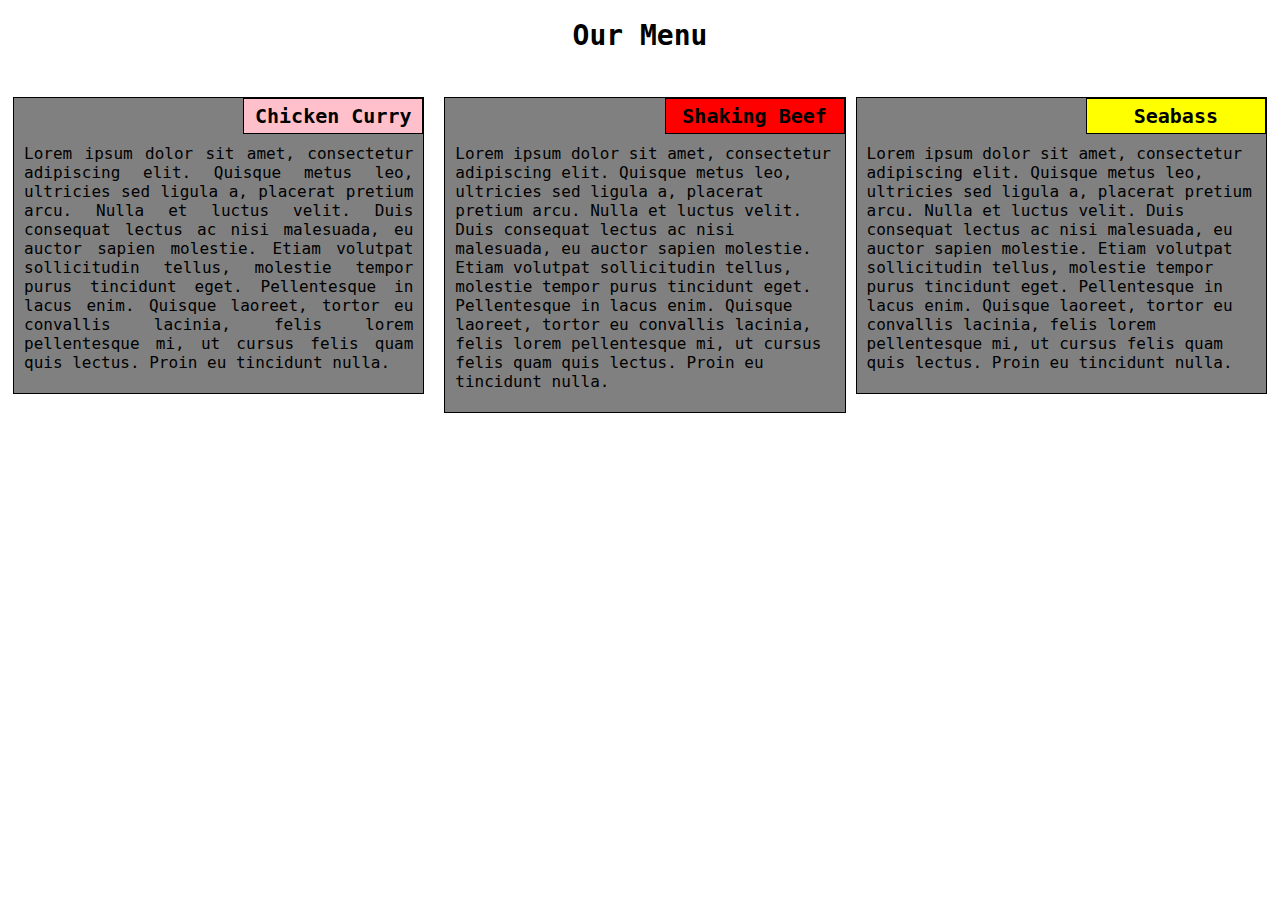
<file: module2-solution/index.html>
<!DOCTYPE html>
<html>
  <head>
  <meta charset="utf-8">
  <meta name="viewport" content="width=device-width, initial-scale=1">
  <title>Assignment Solution for Module 2</title>
  <link rel="stylesheet" type="text/css" href="css/module2-solution.css">
 </head>

  <body>
    <h1>Our Menu</h1>
    <div class="row">
      <div class="col-md-4 col-sm-6 col-xs-12">
        <div class="section">
       <h2 class="title-chicken">Chicken Curry</h2>
       <p class="text-justify">Lorem ipsum dolor sit amet, consectetur adipiscing elit.
         Quisque metus leo, ultricies sed ligula a, placerat pretium arcu. Nulla et luctus
         velit. Duis consequat lectus ac nisi malesuada, eu auctor sapien molestie.
         Etiam volutpat sollicitudin tellus, molestie tempor purus tincidunt eget.
         Pellentesque in lacus enim. Quisque laoreet, tortor eu convallis lacinia,
         felis lorem pellentesque mi, ut cursus felis quam quis lectus.
         Proin eu tincidunt nulla.
	   </p>
        </div>
     </div>
     <div class="col-md-4 col-sm-6 col-xs-12"> 
       <div id="margin-1" class="section">
       <h2 class="title-beef">Shaking Beef</h2>
       <p>Lorem ipsum dolor sit amet, consectetur adipiscing elit.
          Quisque metus leo, ultricies sed ligula a, placerat pretium arcu. Nulla et luctus
          velit. Duis consequat lectus ac nisi malesuada, eu auctor sapien molestie.
          Etiam volutpat sollicitudin tellus, molestie tempor purus tincidunt eget.
          Pellentesque in lacus enim. Quisque laoreet, tortor eu convallis lacinia,
          felis lorem pellentesque mi, ut cursus felis quam quis lectus.
          Proin eu tincidunt nulla.
	   </p>
       </div>
     </div>
     <div class="col-md-4 col-sm-12 col-xs-12">
       <div class="section">
       <h2 class="title-bass">Seabass</h2>
       <p>Lorem ipsum dolor sit amet, consectetur adipiscing elit.
          Quisque metus leo, ultricies sed ligula a, placerat pretium arcu. Nulla et luctus
          velit. Duis consequat lectus ac nisi malesuada, eu auctor sapien molestie.
          Etiam volutpat sollicitudin tellus, molestie tempor purus tincidunt eget.
          Pellentesque in lacus enim. Quisque laoreet, tortor eu convallis lacinia,
          felis lorem pellentesque mi, ut cursus felis quam quis lectus.
          Proin eu tincidunt nulla.
         </p>
       </div>
     </div>
  

 </body>
</html>
</file>
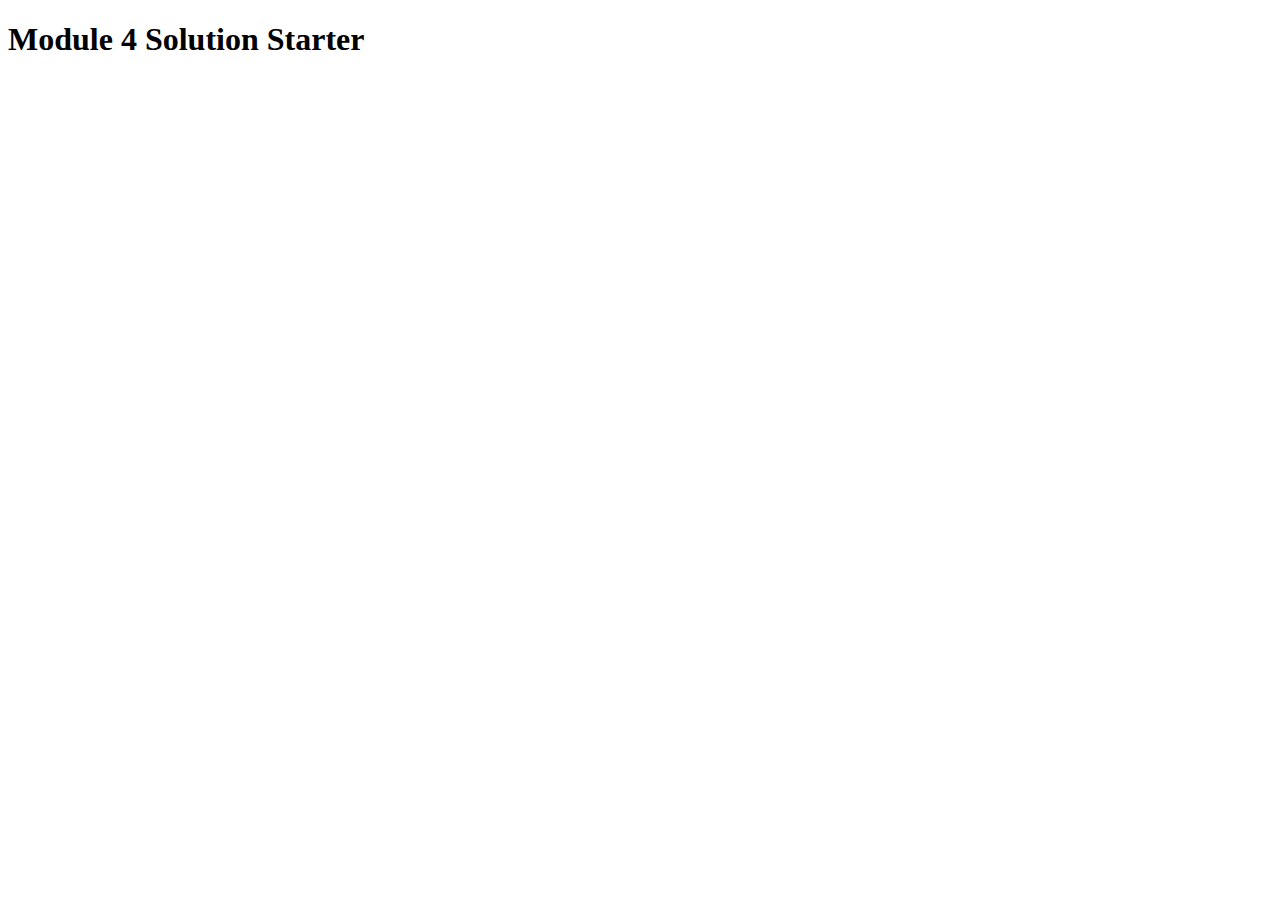
<file: module4-solutionE/index.html>
<!DOCTYPE html>
<html>
<head>
  <meta charset="utf-8">
  <title>Module 4 Solution Starter</title>
  <script src="SpeakHello.js"></script>
  <script src="SpeakGoodBye.js"></script>
  <script src="script.js"></script>
</head>
<body>
  <h1>Module 4 Solution Starter</h1>
</body>
</html>
</file>
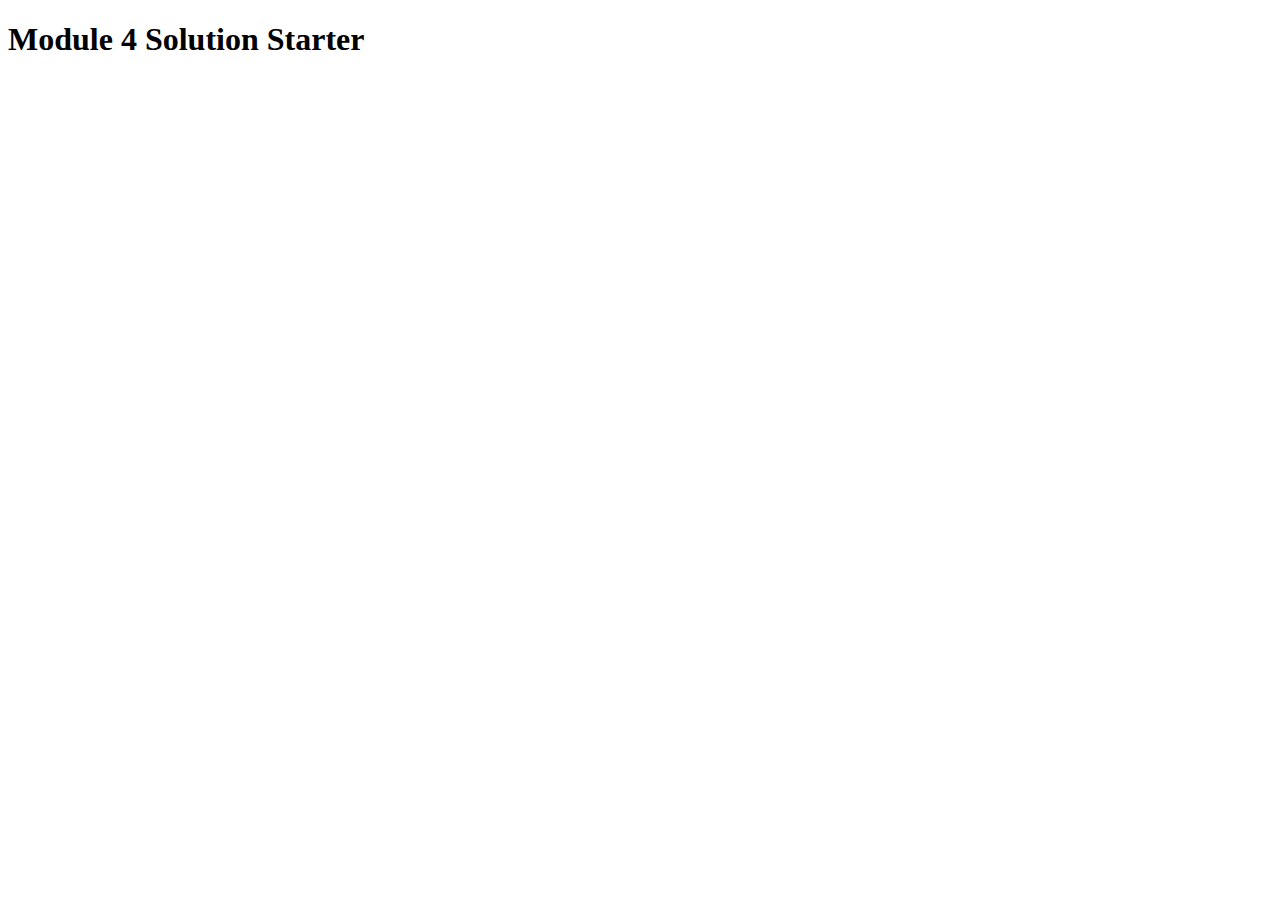
<file: module4-solutionHARD/index.html>
<!DOCTYPE html>
<html>
<head>
  <meta charset="utf-8">
  <title>Module 4 Solution Starter</title>
  <script>
    var names = []; // DO NOT REMOVE
  </script>
  <script src="SpeakHello.js"></script>
  <script src="SpeakGoodBye.js"></script>
  <script src="script.js"></script>
</head>
<body>
  <h1>Module 4 Solution Starter</h1>
</body>
</html>
</file>
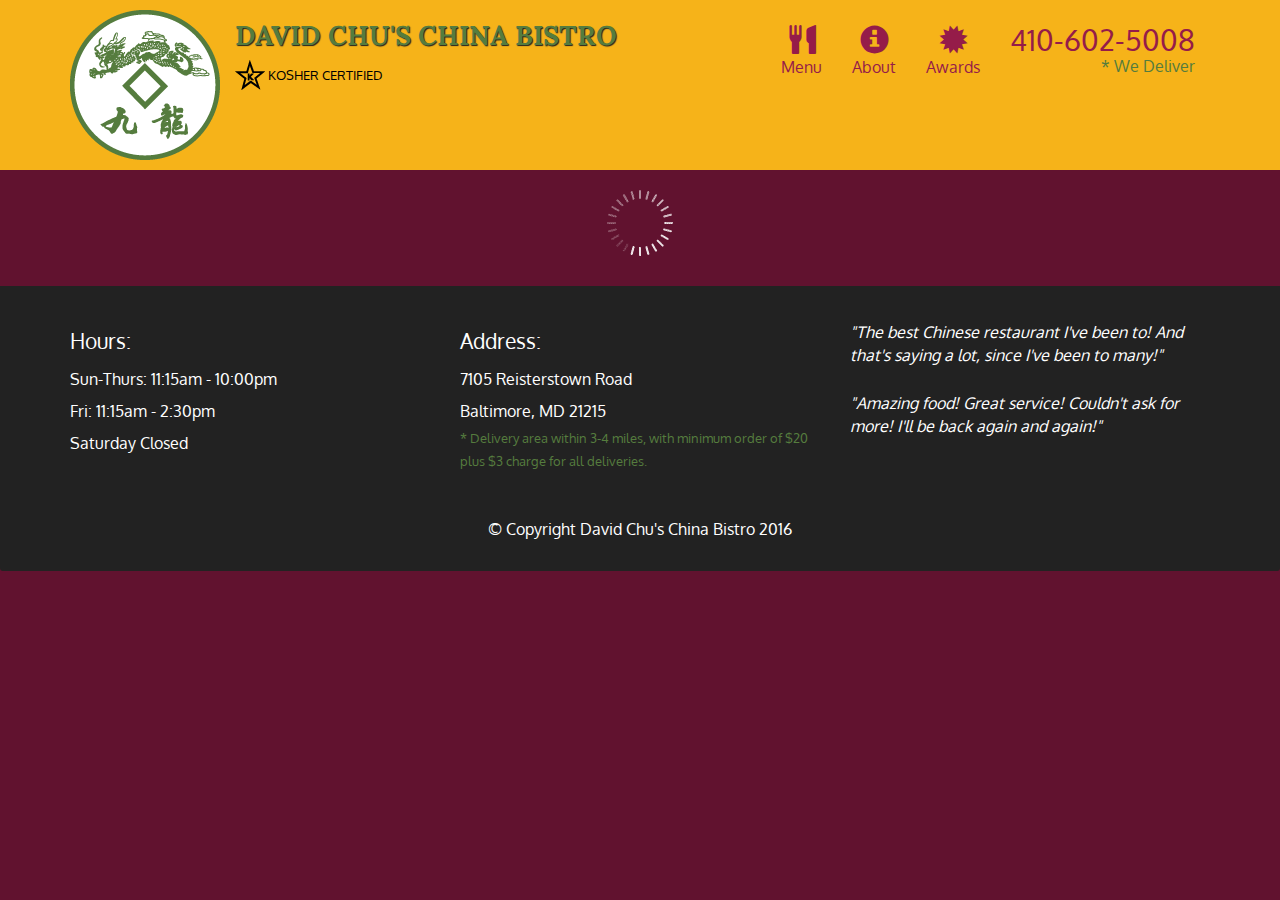
<file: module5-solution/index.html>
<!doctype html>
<html lang="en">
  <head>
    <meta charset="utf-8">
    <meta http-equiv="X-UA-Compatible" content="IE=edge">
    <meta name="viewport" content="width=device-width, initial-scale=1">
    <title>David Chu's China Bistro</title>
    <link rel="stylesheet" href="css/bootstrap.min.css">
    <link rel="stylesheet" href="css/styles.css">
    <link href='https://fonts.googleapis.com/css?family=Oxygen:400,300,700' rel='stylesheet' type='text/css'>
    <link href='https://fonts.googleapis.com/css?family=Lora' rel='stylesheet' type='text/css'>
  </head>
<body>
  <header>
    <nav id="header-nav" class="navbar navbar-default">
      <div class="container">
        <div class="navbar-header">
          <a href="index.html" class="pull-left visible-md visible-lg">
            <div id="logo-img" alt="Logo image"></div>
          </a>

          <div class="navbar-brand">
            <a href="index.html"><h1>David Chu's China Bistro</h1></a>
            <p>
              <img src="images/star-k-logo.png" alt="Kosher certification">
              <span>Kosher Certified</span>
            </p>
          </div>

          <button id="navbarToggle" type="button" class="navbar-toggle collapsed" data-toggle="collapse" data-target="#collapsable-nav" aria-expanded="false">
            <span class="sr-only">Toggle navigation</span>
            <span class="icon-bar"></span>
            <span class="icon-bar"></span>
            <span class="icon-bar"></span>
          </button>
        </div>
        
        <div id="collapsable-nav" class="collapse navbar-collapse">
           <ul id="nav-list" class="nav navbar-nav navbar-right">
            <li id="navHomeButton" class="visible-xs active">
              <a href="index.html">
                <span class="glyphicon glyphicon-home"></span> Home</a>
            </li>
            <li id="navMenuButton">
              <a href="#" onclick="$dc.loadMenuCategories();">
                <span class="glyphicon glyphicon-cutlery"></span><br class="hidden-xs"> Menu</a>
            </li>
            <li>
              <a href="#">
                <span class="glyphicon glyphicon-info-sign"></span><br class="hidden-xs"> About</a>
            </li>
            <li>
              <a href="#">
                <span class="glyphicon glyphicon-certificate"></span><br class="hidden-xs"> Awards</a>
            </li>
            <li id="phone" class="hidden-xs">
              <a href="tel:410-602-5008">
                <span>410-602-5008</span></a><div>* We Deliver</div>
            </li>
          </ul><!-- #nav-list -->
        </div><!-- .collapse .navbar-collapse -->
      </div><!-- .container -->
    </nav><!-- #header-nav -->
  </header>

  <div id="call-btn" class="visible-xs">
    <a class="btn" href="tel:410-602-5008">
    <span class="glyphicon glyphicon-earphone"></span>
    410-602-5008
    </a>
  </div>
  <div id="xs-deliver" class="text-center visible-xs">* We Deliver</div>

  <div id="main-content" class="container"></div>

  <footer class="panel-footer">
    <div class="container">
      <div class="row">
        <section id="hours" class="col-sm-4">
          <span>Hours:</span><br>
          Sun-Thurs: 11:15am - 10:00pm<br>
          Fri: 11:15am - 2:30pm<br>
          Saturday Closed
          <hr class="visible-xs">
        </section>
        <section id="address" class="col-sm-4">
          <span>Address:</span><br>
          7105 Reisterstown Road<br>
          Baltimore, MD 21215
          <p>* Delivery area within 3-4 miles, with minimum order of $20 plus $3 charge for all deliveries.</p>
          <hr class="visible-xs">
        </section>
        <section id="testimonials" class="col-sm-4">
          <p>"The best Chinese restaurant I've been to! And that's saying a lot, since I've been to many!"</p>
          <p>"Amazing food! Great service! Couldn't ask for more! I'll be back again and again!"</p>
        </section>
      </div>
      <div class="text-center">&copy; Copyright David Chu's China Bistro 2016</div>
    </div>
  </footer>

  <!-- jQuery (Bootstrap JS plugins depend on it) -->
  <script src="js/jquery-2.1.4.min.js"></script>
  <script src="js/bootstrap.min.js"></script>
  <script src="js/ajax-utils.js"></script>
  <script src="js/script.js"></script>
</body>
</html>
</file>
<file: module2-solution/css/module2-solution.css>
* {
  box-sizing: border-box;
}

body {
  font-family: monospace, Times, serif;
    }

h1 {
  text-align: center;
  font-size: 175%;
  margin-bottom: 40px;
}

 h2 {
  margin-top: 0;
  position: absolute;
  right: 0;
  padding: 5px;
  border: 1px solid black;
  width: 180px;
  text-align: center;
  font-size: 125%
  
}
p{
  padding: 30px 10px 5px 10px;
  text-align: left;
}

p.text-justify {
  text-align: justify;
}
.title-chicken {
  background-color: pink;
 }
.title-beef {
  background-color: red;
}
.title-bass {
  background-color: yellow;
}
div.section {
  background: gray;
  border: 1px solid black;
  margin: 5px;
  position: relative;  
}
div#margin-1 {
  margin-left: 15px;
}





.row {
  width: 100%
}

/*********Medium Devices Only**********/
@media (min-width: 992px){
  .col-md-1, .col-md-2, .col-md-3, .col-md-4, .col-md-5, .col-md-6, .col-md-7, .col-md-8, .col-md-9, .col-md-10, .col-md-11, .col-md-12 {
  float: left;
  		     }
  .col-md-1 {
    width: 8.33%;
  }
  .col-md-2 {
    width: 16.66%;
  }
  .col-md-3 {
    width: 25%;
  }
  .col-md-4 {
    width: 33.33%;
  }
  .col-md-5 {
    width: 41.66%;
  }
  .col-md-6 {
    width: 50%;
  }
  .col-md-7 {
    width: 58.33%;
  }
  .col-md-8 {
    width: 66.66%;
  }
  .col-md-9 {
    width: 74.99%;
  }
  .col-md-10 {
    width: 83.33%;
  }
  .col-md-11 {
    width: 91.66%;
  }
  .col-md-12 {
    width: 100%;
  }
}

/*********Small Devices Only**********/

@media (min-width: 768px) and (max-width: 991px) {
  .col-sm-1, .col-sm-2, .col-sm-3, .col-sm-4, .col-sm-5, .col-sm-6, .col-sm-7, .col-sm-8, .col-sm-9, .col-sm-10, .col-sm-11, .col-sm-12 {
  float: left;
	
  }
  .col-sm-1 {
    width: 8.33%;
  }
  .col-sm-2 {
    width: 16.66%;
  }
  .col-sm-3 {
    width: 25%;
  }
  .col-sm-4 {
    width: 33.33%;
  }
  .col-sm-5 {
    width: 41.66%;
  }
  .col-sm-6 {
    width: 50%;
  }
  .col-sm-7 {
    width: 58.33%;
  }
  .col-sm-8 {
    width: 66.66%;
  }
  .col-sm-9 {
    width: 74.99%;
  }
  .col-sm-10 {
    width: 83.33%;
  }
  .col-sm-11 {
    width: 91.66%;
  }
  .col-sm-12 {
    width: 100%;
  }
}

/*********Extra Small Devices Only********/

@media (max-width: 767px) {
  .col-xs-1, .col-xs-2, .col-xs-3, .col-xs-4, .col-xs-5, .col-xs-6, .col-xs-7, .col-xs-8, .col-xs-9, .col-xs-10, .col-xs-11, .col-xs-12 {
  float: left;
		     }
  .col-xs-1 {
    width: 8.33%;
  }
  .col-xs-2 {
    width: 16.66%;
  }
  .col-xs-3 {
    width: 25%;
  }
  .col-xs-4 {
    width: 33.33%;
  }
  .col-xs-5 {
    width: 41.66%;
  }
  .col-xs-6 {
    width: 50%;
  }
  .col-xs-7 {
    width: 58.33%;
  }
  .col-xs-8 {
    width: 66.66%;
  }
  .col-xs-9 {
    width: 74.99%;
  }
  .col-xs-10 {
    width: 83.33%;
  }
  .col-xs-11 {
    width: 91.66%;
  }
  .col-xs-12 {
    width: 100%;
  }  
  
}
</file>
<file: module5-solution/css/styles.css>
body {
  font-size: 16px;
  color: #fff;
  background-color: #61122f;
  font-family: 'Oxygen', sans-serif;
}

/** HEADER **/
#header-nav {
  background-color: #f6b319;
  border-radius: 0;
  border: 0;
}

#logo-img {
  background: url('../images/restaurant-logo_large.png') no-repeat;
  width: 150px;
  height: 150px;
  margin: 10px 15px 10px 0;
}

.navbar-brand {
  padding-top: 25px;
}
.navbar-brand h1 { /* Restaurant name */
  font-family: 'Lora', serif;
  color: #557c3e;
  font-size: 1.5em;
  text-transform: uppercase;
  font-weight: bold;
  text-shadow: 1px 1px 1px #222;
  margin-top: 0;
  margin-bottom: 0;
  line-height: .75;
}
.navbar-brand a:hover, .navbar-brand a:focus {
  text-decoration: none;
}
.navbar-brand p { /* Kosher cert */
  color: #000;
  text-transform: uppercase;
  font-size: .7em;
  margin-top: 15px;
}
.navbar-brand p span { /* Star-K */
  vertical-align: middle;
}

#nav-list {
  margin-top: 10px;
}
#nav-list a {
  color: #951C49;
  text-align: center;
}
#nav-list a:hover {
  background: #E7E7E7;
}
#nav-list a span {
  font-size: 1.8em;
}

#phone {
  margin-top: 5px;
}
#phone a { /* Phone number */
  text-align: right;
  padding-bottom: 0;
}
#phone div { /* We Deliver */
  color: #557c3e;
  text-align: right;
  padding-right: 15px;
}

.navbar-header button.navbar-toggle, .navbar-header .icon-bar {
  border: 1px solid #61122f;
}
.navbar-header button.navbar-toggle {
  clear: both;
  margin-top: -30px;
}
/* END HEADER */

/* FOOTER */
.panel-footer {
  margin-top: 30px;
  padding-top: 35px;
  padding-bottom: 30px;
  background-color: #222;
  border-top: 0;
}
.panel-footer div.row {
  margin-bottom: 35px;
}
#hours, #address {
  line-height: 2;
}
#hours > span, #address > span {
  font-size: 1.3em;
}
#address p {
  color: #557c3e;
  font-size: .8em;
  line-height: 1.8;
}
#testimonials {
  font-style: italic;
}
#testimonials p:nth-child(2) {
  margin-top: 25px;
}
/* END FOOTER */



/* HOME PAGE */
.container .jumbotron {
  box-shadow: 0 0 50px #3F0C1F;
  border: 2px solid #3F0C1F;
}

#menu-tile, #specials-tile, #map-tile {
  height: 250px;
  width: 100%;
  margin-bottom: 15px;
  position: relative;
  border: 2px solid #3F0C1F;
  overflow: hidden;
}
#menu-tile:hover, #specials-tile:hover, #map-tile:hover {
  box-shadow: 0 1px 5px 1px #cccccc;
}
#menu-tile {
  background: url('../images/menu-tile.jpg') no-repeat;
  background-position: center;
}
#specials-tile {
  background: url('../images/specials-tile.jpg') no-repeat;
  background-position: center;
}
#menu-tile span, #specials-tile span, #map-tile span {
  position: absolute;
  bottom: 0;
  right: 0;
  width: 100%;
  text-align: center;
  font-size: 1.6em;
  text-transform: uppercase;
  background-color: #000;
  color: #fff;
  opacity: .8;
}
/* END HOME PAGE */

/* MENU CATEGORIES PAGE */
.category-tile { 
  position: relative;
  border: 2px solid #3F0C1F;
  overflow: hidden;
  width: 200px;
  height: 200px;
  margin: 0 auto 15px;
}
.category-tile span {
  position: absolute;
  bottom: 0;
  right: 0;
  width: 100%;
  text-align: center;
  font-size: 1.2em;
  text-transform: uppercase;
  background-color: #000;
  color: #fff;
  opacity: .8;
}
.category-tile:hover {
  box-shadow: 0 1px 5px 1px #cccccc;
}

#menu-categories-title + div {
  margin-bottom: 50px;
}
/* END MENU CATEGORIES PAGE */

/* SINGLE CATEGORY PAGE */
.menu-item-tile {
  margin-bottom: 25px;
}
.menu-item-tile hr {
  width: 80%;
}
.menu-item-tile .menu-item-price {
  font-size: 1.1em;
  text-align: right;
  margin-top: -15px;
  margin-right: -15px;
}
.menu-item-tile .menu-item-price span {
  font-size: .6em;
}
.menu-item-photo {
  position: relative;
  border: 2px solid #3F0C1F; 
  overflow: hidden;
  padding: 0;
  margin-right: -15px;
  margin-left: auto;
  margin-bottom: 20px;
  max-width: 250px;
}
.menu-item-photo div {
  position: absolute;
  bottom: 0;
  right: 0;
  width: 80px;
  background-color: #557c3e;
  text-align: center;
}
.menu-item-description {
  padding-right: 30px;
}
h3.menu-item-title {
  margin: 0 0 10px;
}
.menu-item-details {
  font-size: .9em;
  font-style: italic;
}
/* END SINGLE CATEGORY PAGE */


/********** Large devices only **********/
@media (min-width: 1200px) {
  .container .jumbotron {
    background: url('../images/jumbotron_1200.jpg') no-repeat;
    height: 675px;
  }
}

/********** Medium devices only **********/
@media (min-width: 992px) and (max-width: 1199px) {
  /* Header */
  #logo-img {
    background: url('../images/restaurant-logo_medium.png') no-repeat;
    width: 100px;
    height: 100px;
    margin: 5px 5px 5px 0;
  }
  /* End Header */

  /* Home Page */
  .container .jumbotron {
    background: url('../images/jumbotron_992.jpg') no-repeat;
    height: 558px;
  }
  /* End Home Page */
}

/********** Small devices only **********/
@media (min-width: 768px) and (max-width: 991px) {
  /* Home Page */
  .container .jumbotron {
    background: url('../images/jumbotron_768.jpg') no-repeat;
    height: 432px;
  }
  /* End Home Page */
}

/********** Extra small devices only **********/
@media (max-width: 767px) {
  /* Header */
  .navbar-brand {
    padding-top: 10px;
    height: 80px;
  }
  .navbar-brand h1 { /* Restaurant name */
    padding-top: 10px;
    font-size: 5vw; /* 1vw = 1% of viewport width */
  }
  .navbar-brand p { /* Kosher cert */
    font-size: .6em;
    margin-top: 12px;
  }
  .navbar-brand p img { /* Star-K */
    height: 20px;
  }

  #collapsable-nav a { /* Collapsed nav menu text */
    font-size: 1.2em;
  }
  #collapsable-nav a span { /* Collapsed nav menu glyph */
    font-size: 1em;
    margin-right: 5px;
  }

  #call-btn > a {
    font-size: 1.5em;
    display: block;
    margin: 0 20px;
    padding: 10px;
    border: 2px solid #fff;
    background-color: #f6b319;
    color: #951c49;
  }
  #xs-deliver {
    margin-top: 5px;
    font-size: .7em;
    letter-spacing: .1em;
    text-transform: uppercase;
  }
  /* End Header */

  /* Footer */
  .panel-footer section {
    margin-bottom: 30px;
    text-align: center;
  }
  .panel-footer section:nth-child(3) {
    margin-bottom: 0; /* margin already exists on the whole row */
  }
  .panel-footer section hr {
    width: 50%;
  }
  /* End Footer */

  /* Home Page */
  .container .jumbotron {
    margin-top: 30px;
    padding: 0;
  }
  #menu-tile, #specials-tile {
    width: 360px;
    margin: 0 auto 15px;
  }

  .menu-item-photo {
    margin-right: auto;
  }
  .menu-item-tile .menu-item-price {
    text-align: center;
  }
  .menu-item-description {
    text-align: center;;
  }
}


/********** Super extra small devices Only :-) (e.g., iPhone 4) **********/
@media (max-width: 479px) {
  /* Header */
  .navbar-brand h1 { /* Restaurant name */
    padding-top: 5px;
    font-size: 6vw;
  }
  /* End Header */
  
  /* Home page */
  #menu-tile, #specials-tile {
    width: 280px;
    margin: 0 auto 15px;
  }

  .col-xxs-12 {
    position: relative;
    min-height: 1px;
    padding-right: 15px;
    padding-left: 15px;
    float: left;
    width: 100%;
  }
}
</file>
